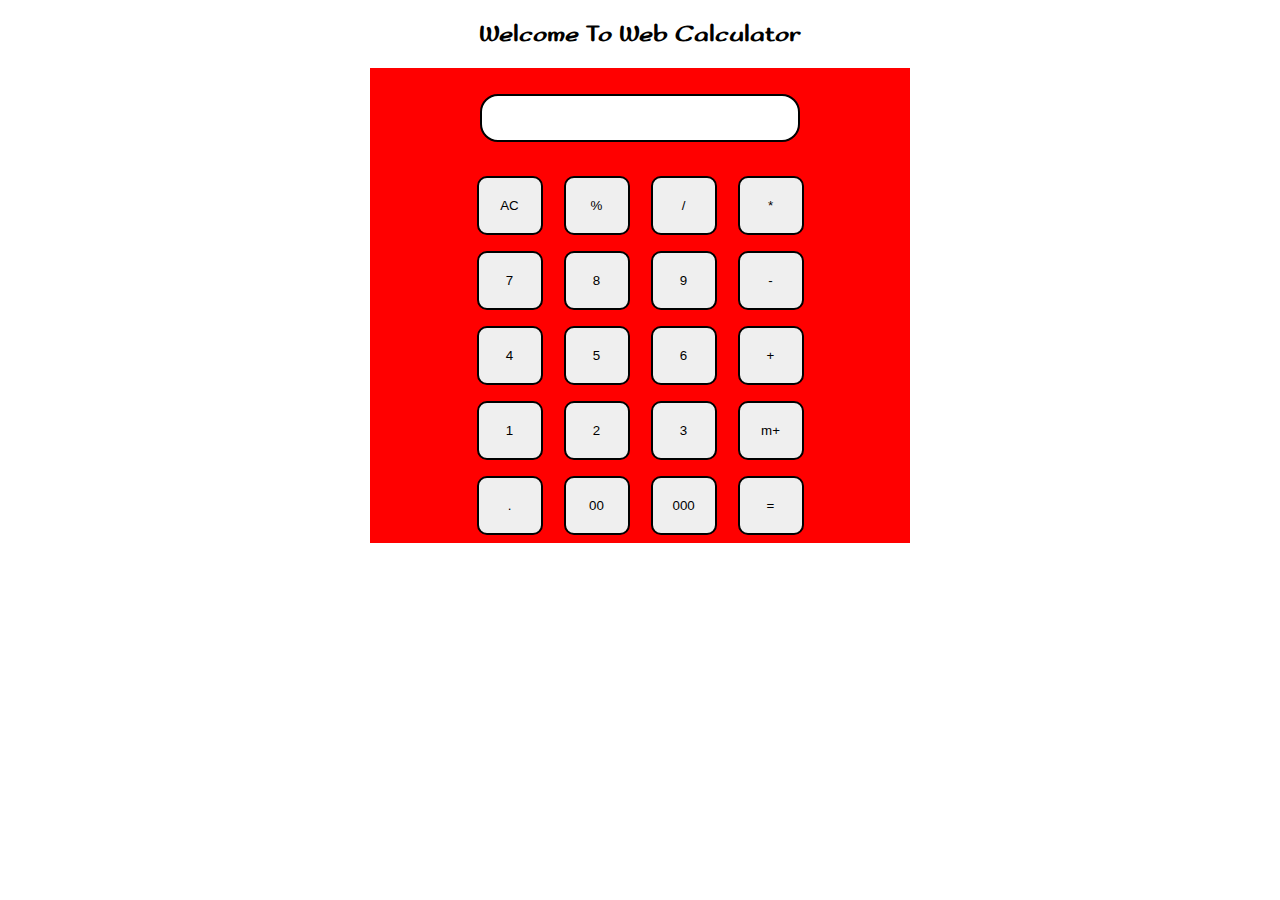
<file: calculater_project/main.html>
<!DOCTYPE html>
<html lang="en">
  <head>
    <meta charset="UTF-8" />
    <meta name="viewport" content="width=device-width, initial-scale=1.0" />
    <title>Calculator</title>
    <link rel="stylesheet" href="style.css" />
  </head>
  <body>
    <div class="cal">
      <h2><b>Welcome To Web Calculator</b></h2>
    </div>
    <div class="container">
      <div class="row">
        <input class="input" type="text" />
      </div>

      <div class="row">
        <button class="button">AC</button>
        <button class="button">%</button>
        <button class="button">/</button>
        <button class="button">*</button>
      </div>
      <div class="row">
        <button class="button">7</button>
        <button class="button">8</button>
        <button class="button">9</button>
        <button class="button">-</button>
      </div>
      <div class="row">
        <button class="button">4</button>
        <button class="button">5</button>
        <button class="button">6</button>
        <button class="button">+</button>
      </div>
      <div class="row">
        <button class="button">1</button>
        <button class="button">2</button>
        <button class="button">3</button>
        <button class="button">m+</button>
      </div>
      <div class="row">
        <button class="button">.</button>
        <button class="button">00</button>
        <button class="button">000</button>
        <button class="button">=</button>
      </div>
    </div>
  </body>
<script src="main.js"></script>
</html>
</file>
<file: calculater_project/style.css>
@import url('https://fonts.googleapis.com/css2?family=Sofadi+One&display=swap');
html body{
    font-family: "Sofadi One", system-ui;
  font-weight: 400;
  font-style: normal;
}
.cal{
    text-align:center;
}
.container{
    background-color: red;
    display: flex;
   flex-direction: column;
   justify-content:center;
   align-items: center;
    margin: auto;
    max-width:60vh;
    max-height: auto;
}

    .button{
padding: 20px;
margin: 0 8px;
border: 2px solid black;
border-radius: 10px;
cursor: pointer;
width: 66px;
    }
    .row
    {
        margin: 8px 0;
    }
    .input {
        font-size: 24px;
        padding: 8px;
        margin: 18px 0px;
        border: 2px solid black;
        border-radius: 18px;
        width: 300px;
    }
</file>
